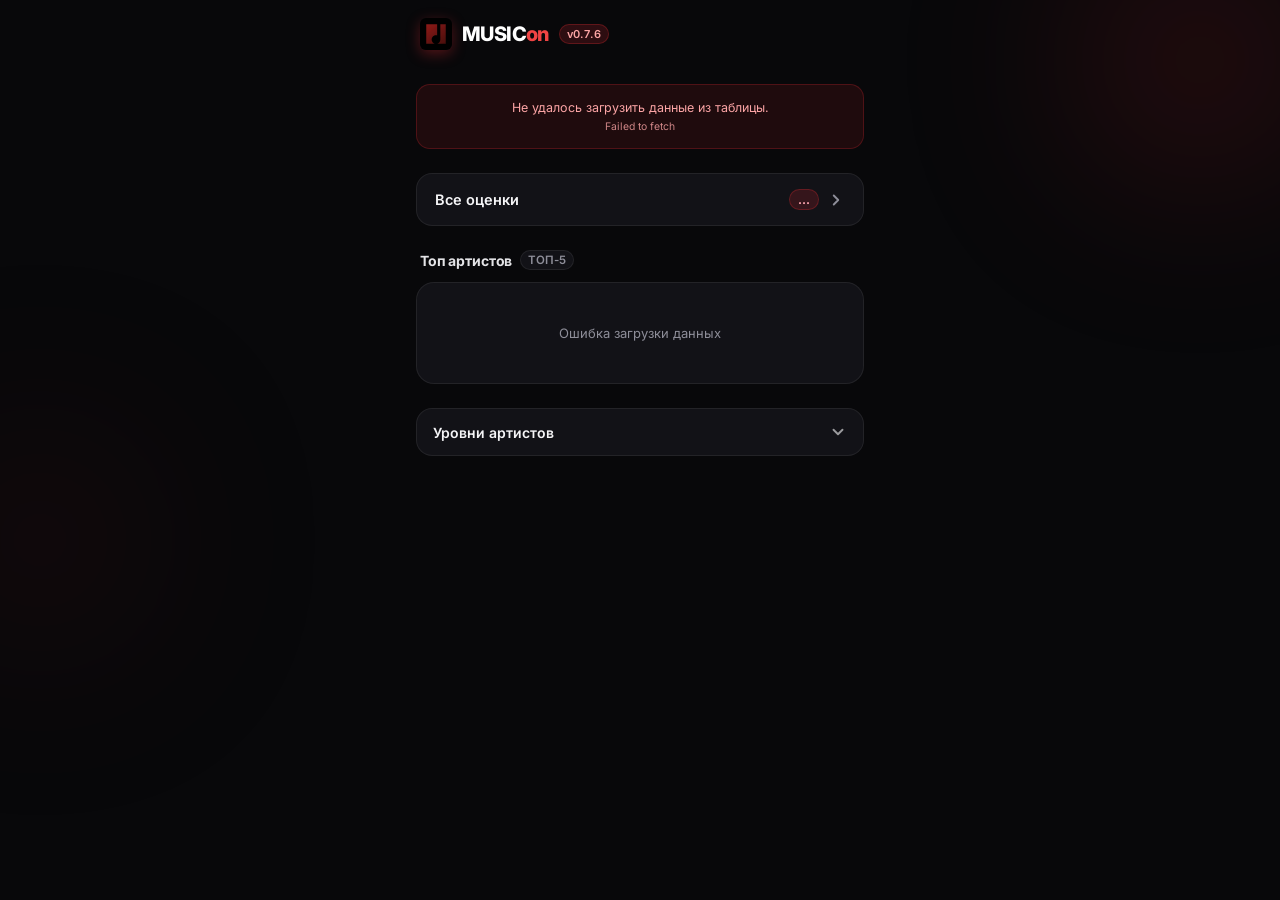
<file: index.html>
<!DOCTYPE html>
<html lang="ru">
<head>
    <meta charset="UTF-8"/>
    <meta name="viewport" content="width=device-width, initial-scale=1, viewport-fit=cover"/>
    <meta name="theme-color" content="#08080a"/>
    <title>MUSICon</title>
    <link rel="icon" type="image/png" href="assets/favicon.png?v=3">
    <link rel="preconnect" href="https://fonts.googleapis.com"/>
    <link rel="preconnect" href="https://fonts.gstatic.com" crossorigin/>
    <link href="https://fonts.googleapis.com/css2?family=Inter:wght@400;500;600;700;800;900&display=swap"
          rel="stylesheet"/>
    <link rel="stylesheet" href="css/style.css">

</head>

<body>
<div class="app">

    <header class="app-header">
        <div class="logo-wrap">
            <div class="logo-badge">
                <img src="assets/logo.png" alt="MUSICon"/>
            </div>
            <div class="logo">MUSIC<span>on</span></div>
            <div class="version">v0.7.6</div>
        </div>
    </header>

    <div id="latestContainer">
        <div class="status">Загрузка свежей оценки…</div>
    </div>

    <section class="block">
        <button class="catalog-btn" id="openCatalogBtn" type="button">
            <span class="catalog-btn-title">Все оценки</span>
            <div class="catalog-btn-meta">
                <span class="catalog-btn-count" id="catalogBtnCount">…</span>
                <svg class="chevron-right" viewBox="0 0 24 24" fill="none" stroke="currentColor" stroke-width="2.5"
                     stroke-linecap="round" stroke-linejoin="round">
                    <polyline points="9 18 15 12 9 6"></polyline>
                </svg>
            </div>
        </button>
    </section>

    <section class="block">
        <div class="block-header">
            <h2 class="block-title">
                Топ артистов
                <span class="block-count">ТОП-5</span>
            </h2>
        </div>
        <div class="artists-card" id="artistsCard">
            <div class="status">Загрузка артистов…</div>
        </div>
    </section>

    <section class="block">
        <button class="accordion-btn" id="legendAccBtn" aria-expanded="false" aria-controls="legendAccContent">
            <span class="label">Уровни артистов</span>
            <svg class="chevron" viewBox="0 0 24 24" fill="none" stroke="currentColor" stroke-width="2.5"
                 stroke-linecap="round" stroke-linejoin="round">
                <polyline points="6 9 12 15 18 9"></polyline>
            </svg>
        </button>
        <div class="accordion-content" id="legendAccContent">
            <div class="legend-card" id="legendCard"></div>
        </div>
    </section>

</div>

<!-- ЭКРАН КАТАЛОГА (ВСЕ ОЦЕНКИ) -->
<div class="catalog-view" id="catalogView" aria-hidden="true">
    <div class="catalog-view-header">
        <button class="back-btn" id="catalogBackBtn">
            <svg width="16" height="16" viewBox="0 0 24 24" fill="none" stroke="currentColor" stroke-width="2.5"
                 stroke-linecap="round" stroke-linejoin="round">
                <line x1="19" y1="12" x2="5" y2="12"></line>
                <polyline points="12 19 5 12 12 5"></polyline>
            </svg>
            Назад
        </button>
        <div class="catalog-header-title">Все оценки</div>
        <div style="width:60px"></div>
    </div>

    <div class="catalog-toolbar">
        <div class="catalog-search-wrap">
            <div class="catalog-search-input-box">
                <svg class="search-icon" viewBox="0 0 24 24" fill="none" stroke="currentColor" stroke-width="2.5"
                     stroke-linecap="round" stroke-linejoin="round">
                    <circle cx="11" cy="11" r="8"></circle>
                    <line x1="21" y1="21" x2="16.65" y2="16.65"></line>
                </svg>
                <input type="text" id="catalogSearchInput" class="catalog-search-input"
                       placeholder="Поиск по артисту или релизу…" autocomplete="off" spellcheck="false"/>
                <button type="button" class="search-clear-btn" id="searchClearBtn" aria-label="Очистить поиск"
                        style="display:none;">×
                </button>
            </div>
            <button type="button" class="params-btn" id="openParamsBtn" aria-label="Параметры и фильтры">
                <svg width="18" height="18" viewBox="0 0 24 24" fill="none" stroke="currentColor" stroke-width="2.2"
                     stroke-linecap="round" stroke-linejoin="round">
                    <line x1="4" y1="21" x2="4" y2="14"></line>
                    <line x1="4" y1="10" x2="4" y2="3"></line>
                    <line x1="12" y1="21" x2="12" y2="12"></line>
                    <line x1="12" y1="8" x2="12" y2="3"></line>
                    <line x1="20" y1="21" x2="20" y2="16"></line>
                    <line x1="20" y1="12" x2="20" y2="3"></line>
                    <line x1="1" y1="14" x2="7" y2="14"></line>
                    <line x1="9" y1="8" x2="15" y2="8"></line>
                    <line x1="17" y1="16" x2="23" y2="16"></line>
                </svg>
                <span class="params-badge-dot" id="paramsBadgeDot" style="display:none;"></span>
            </button>
        </div>

        <div class="catalog-status" id="catalogStatus" style="display:none;">
            <span id="catalogStatusText">Найдено 0 из 0</span>
            <span class="status-sep">·</span>
            <button type="button" class="status-reset-link" id="catalogResetBtn">Сбросить всё</button>
        </div>
    </div>

    <div class="catalog-view-scroll" id="catalogViewScroll">
        <ul class="catalog-release-list" id="catalogReleaseList"></ul>
        <div class="empty-state" id="catalogEmptyState" style="display:none;">
            <div class="empty-icon">🔍</div>
            <div class="empty-title">Ничего не найдено</div>
            <div class="empty-sub">Попробуйте изменить запрос или сбросить фильтры</div>
            <button type="button" class="empty-reset-btn" id="emptyResetBtn">Сбросить всё</button>
        </div>
    </div>
</div>

<!-- ЭКРАН ПАРАМЕТРОВ (ФИЛЬТРЫ И СОРТИРОВКА) -->
<div class="catalog-params-view" id="catalogParamsView" aria-hidden="true">
    <div class="catalog-params-header">
        <button class="back-btn" id="paramsBackBtn">
            <svg width="16" height="16" viewBox="0 0 24 24" fill="none" stroke="currentColor" stroke-width="2.5"
                 stroke-linecap="round" stroke-linejoin="round">
                <line x1="19" y1="12" x2="5" y2="12"></line>
                <polyline points="12 19 5 12 12 5"></polyline>
            </svg>
            Назад
        </button>
        <div class="params-header-center">
            <div class="params-header-title">Параметры</div>
            <div class="params-live-counter" id="paramsLiveCounter">…</div>
        </div>
        <div style="width:60px"></div>
    </div>

    <div class="catalog-params-scroll" id="catalogParamsScroll">
        <div class="param-section">
            <div class="param-section-title">Сортировка</div>
            <div class="param-radio-group">
                <label class="param-radio">
                    <input type="radio" name="catalogSort" value="newest" checked/>
                    <span class="param-radio-indicator"></span>
                    <span class="param-radio-label">Новые сверху (по дате оценки)</span>
                </label>
                <label class="param-radio">
                    <input type="radio" name="catalogSort" value="oldest"/>
                    <span class="param-radio-indicator"></span>
                    <span class="param-radio-label">Старые сверху</span>
                </label>
                <label class="param-radio">
                    <input type="radio" name="catalogSort" value="score_desc"/>
                    <span class="param-radio-indicator"></span>
                    <span class="param-radio-label">По баллу: высокие сверху</span>
                </label>
                <label class="param-radio">
                    <input type="radio" name="catalogSort" value="score_asc"/>
                    <span class="param-radio-indicator"></span>
                    <span class="param-radio-label">По баллу: низкие сверху</span>
                </label>
            </div>
        </div>

        <div class="param-section">
            <div class="param-section-title">Тип релиза</div>
            <div class="param-chips-wrap" id="paramTypeChips"></div>
        </div>

        <div class="param-section">
            <div class="param-section-title">Год и месяц оценки</div>
            <div class="param-chips-wrap" id="paramYearChips"></div>
            <div class="param-month-container" id="paramMonthContainer" style="display:none;">
                <div class="param-subsection-title">Месяцы</div>
                <div class="param-chips-wrap" id="paramMonthChips"></div>
            </div>
        </div>

        <div class="param-section">
            <div class="param-section-title">Диапазон баллов</div>
            <div class="param-chips-wrap" id="paramScorePresetChips">
                <button type="button" class="param-chip" data-preset="0-399">0 – 399</button>
                <button type="button" class="param-chip" data-preset="400-649">400 – 649</button>
                <button type="button" class="param-chip" data-preset="650-799">650 – 799</button>
                <button type="button" class="param-chip" data-preset="800-899">800 – 899</button>
                <button type="button" class="param-chip" data-preset="900-1000">900 – 1000</button>
            </div>
            <div class="param-custom-range-box">
                <div class="param-custom-range-title">Свой диапазон</div>
                <div class="param-custom-inputs">
                    <div class="param-input-col">
                        <span class="param-input-label">От</span>
                        <input type="number" id="customScoreMin" class="param-number-input" placeholder="0" min="0"
                               max="1000"/>
                    </div>
                    <div class="param-input-col">
                        <span class="param-input-label">До</span>
                        <input type="number" id="customScoreMax" class="param-number-input" placeholder="1000" min="0"
                               max="1000"/>
                    </div>
                    <button type="button" class="param-range-clear-btn" id="customRangeClearBtn"
                            aria-label="Сбросить диапазон" style="display:none;">×
                    </button>
                </div>
            </div>
        </div>
    </div>

    <div class="param-footer" style="display: flex; gap: 10px;">
        <button type="button" class="param-apply-btn" id="paramsApplyBtn" style="flex: 2;">Готово</button>
        <button type="button" class="param-reset-all-btn" id="paramsResetBtn" style="flex: 1;">Сбросить</button>
    </div>
</div>

<!-- ЭКРАН АРТИСТА -->
<div class="artist-view" id="artistView" aria-hidden="true">
    <div class="artist-view-header">
        <button class="back-btn" id="backBtn">
            <svg width="16" height="16" viewBox="0 0 24 24" fill="none" stroke="currentColor" stroke-width="2.5"
                 stroke-linecap="round" stroke-linejoin="round">
                <line x1="19" y1="12" x2="5" y2="12"></line>
                <polyline points="12 19 5 12 12 5"></polyline>
            </svg>
            Назад
        </button>
        <div style="font-size:12px;font-weight:600;color:var(--muted)">Дискография</div>
        <div style="width:60px"></div>
    </div>
    <div class="artist-view-scroll" id="artistViewContent"></div>
</div>

<!-- ЭКРАН РЕЛИЗА -->
<div class="release-view" id="releaseView" aria-hidden="true">
    <div class="release-view-header">
        <button class="back-btn" id="releaseBackBtn">
            <svg width="16" height="16" viewBox="0 0 24 24" fill="none" stroke="currentColor" stroke-width="2.5"
                 stroke-linecap="round" stroke-linejoin="round">
                <line x1="19" y1="12" x2="5" y2="12"></line>
                <polyline points="12 19 5 12 12 5"></polyline>
            </svg>
            Назад
        </button>
        <div style="font-size:12px;font-weight:600;color:var(--muted)">Релиз</div>
        <div style="width:60px"></div>
    </div>
    <div class="release-view-scroll" id="releaseViewContent"></div>
</div>

<!-- МОДАЛКА ЛЕГЕНДЫ -->
<div class="legend-modal" id="legendModal" aria-hidden="true">
    <div class="legend-backdrop" id="legendBackdrop"></div>
    <div class="legend-panel">
        <div class="legend-panel-header">
            <h2 class="legend-panel-title">Уровни артистов</h2>
            <button class="legend-close-btn" id="legendCloseBtn" aria-label="Закрыть">✕</button>
        </div>
        <div class="legend-panel-scroll">
            <div class="legend-list" id="legendModalContent"></div>
        </div>
    </div>
</div>

<!-- МОДАЛКА ONSCORE -->
<div class="legend-modal" id="oscoreModal" aria-hidden="true">
    <div class="legend-backdrop" id="oscoreBackdrop"></div>
    <div class="legend-panel">
        <div class="legend-panel-header">
            <h2 class="legend-panel-title">Что такое onScore</h2>
            <button class="legend-close-btn" id="oscoreCloseBtn" aria-label="Закрыть">✕</button>
        </div>
        <div class="legend-panel-scroll">
            <div class="oscore-text">
                <p><strong>onScore</strong> - это наша фирменная система взвешенного рейтинга, основанная на
                    математической формуле доверия.</p>
                <p><strong>Зачем она нужна?</strong><br>Обычный средний балл часто врёт. Например, если артист выпустил
                    один гениальный сингл, его средний балл будет 950. Но если другой артист выпустил целый альбом со
                    средним баллом 912, он заслуживает быть выше, ведь он проделал больше работы.</p>
                <p><strong>Как это работает?</strong><br>Система onScore искусственно снижает балл артистам с малым
                    количеством треков и повышает его для тех, у кого треков больше. Чем больше треков артиста мы
                    оценили, тем выше его доверие, и тем ближе его итоговый балл к реальному.</p>
                <p>Это гарантирует, что артист с одним хитом не обгонит легенду с огромной дискографией.</p>
            </div>
        </div>
    </div>
</div>

<div class="debug-panel" id="debugPanel"></div>
<script src="js/script.js" defer></script>

</body>
</html>
</file>
<file: css/style.css>
*, *::before, *::after { box-sizing: border-box; margin: 0; padding: 0; }

:root {
  --bg: #08080a;
  --surface: #121217;
  --surface-2: #1b1b22;
  --stroke: rgba(255,255,255,.07);
  --text: #f5f5f7;
  --muted: #8e8e99;
  --accent-1: #c0262d;
  --accent-2: #80181d;
  --accent-glow: rgba(192, 38, 45, .42);
}

html { -webkit-text-size-adjust: 100%; }

body {
  min-height: 100dvh;
  font-family: 'Inter', -apple-system, BlinkMacSystemFont, 'Segoe UI', Roboto, sans-serif;
  background: var(--bg);
  color: var(--text);
  -webkit-font-smoothing: antialiased;
  -webkit-tap-highlight-color: transparent;
  overflow-x: hidden;
  padding-top: env(safe-area-inset-top);
}
body.locked { overflow: hidden; }

body::before, body::after {
  content: "";
  position: fixed;
  border-radius: 50%;
  filter: blur(100px);
  pointer-events: none;
  z-index: 0;
  opacity: .35;
}
body::before {
  width: 320px; height: 320px;
  background: radial-gradient(circle, var(--accent-1), transparent 70%);
  top: -100px; right: -80px;
}
body::after {
  width: 280px; height: 280px;
  background: radial-gradient(circle, #5b1317, transparent 70%);
  top: 400px; left: -100px;
}

.app {
  position: relative;
  z-index: 1;
  max-width: 480px;
  margin: 0 auto;
  padding: 0 16px calc(24px + env(safe-area-inset-bottom));
}

.app-header {
  display: flex;
  align-items: center;
  justify-content: space-between;
  padding: 18px 4px 22px;
}
.logo-wrap { display: flex; align-items: center; gap: 10px; }
.logo-badge {
  width: 32px;
  height: 32px;
  border-radius: 6px;
  overflow: hidden;
  display: flex;
  align-items: center;
  justify-content: center;
  flex-shrink: 0;
  box-shadow: 0 4px 14px rgba(192,38,45,.4);
  background: #121217;
}
.logo-badge img {
  width: 100%;
  height: 100%;
  object-fit: cover;
  display: block;
}
.logo {
  font-size: 20px;
  font-weight: 800;
  letter-spacing: -.03em;
  color: #ffffff;
}
.logo span { color: #ef4444; }
.version {
  font-size: 11px;
  font-weight: 600;
  color: #fca5a5;
  background: rgba(192,38,45,.2);
  border: 1px solid rgba(192,38,45,.35);
  padding: 2px 7px;
  border-radius: 20px;
  letter-spacing: .02em;
}

.latest-card {
  position: relative;
  background: linear-gradient(165deg, rgba(27,27,34,.92) 0%, rgba(18,18,23,.96) 100%);
  border: 1px solid var(--stroke);
  border-radius: 22px;
  padding: 18px;
  box-shadow:
    0 20px 40px -15px rgba(0,0,0,.7),
    0 0 0 1px rgba(255,255,255,.04);
  overflow: hidden;
  cursor: pointer;
  transition: transform .15s ease;
}
.latest-card:active { transform: scale(.995); }
.latest-card::before {
  content: "";
  position: absolute;
  inset: 0;
  background: radial-gradient(circle at 85% 15%, var(--accent-glow), transparent 60%);
  pointer-events: none;
  opacity: .4;
}
.latest-top {
  display: flex;
  align-items: center;
  justify-content: space-between;
  margin-bottom: 14px;
  position: relative;
  z-index: 1;
}
.pill {
  display: inline-flex;
  align-items: center;
  gap: 6px;
  font-size: 10.5px;
  font-weight: 700;
  text-transform: uppercase;
  letter-spacing: .08em;
  color: #fda4af;
  background: rgba(192,38,45,.22);
  border: 1px solid rgba(192,38,45,.4);
  padding: 4px 10px;
  border-radius: 20px;
}
.pill::before {
  content: "";
  width: 6px; height: 6px;
  border-radius: 50%;
  background: #ff4d58;
  box-shadow: 0 0 8px #ff4d58;
  animation: pulseDot 2s infinite;
}
@keyframes pulseDot {
  0%, 100% { opacity: 1; transform: scale(1); }
  50% { opacity: .4; transform: scale(.8); }
}
.latest-date {
  font-size: 11.5px;
  color: var(--muted);
  font-weight: 500;
}
.latest-body {
  display: flex;
  gap: 14px;
  align-items: center;
  position: relative;
  z-index: 1;
}
.latest-info { flex: 1; min-width: 0; }
.latest-title {
  font-size: 17px;
  font-weight: 700;
  letter-spacing: -.02em;
  line-height: 1.25;
  white-space: nowrap;
  overflow: hidden;
  text-overflow: ellipsis;
}
.latest-artist {
  font-size: 13px;
  color: var(--muted);
  margin-top: 4px;
  line-height: 1.3;
  overflow: hidden;
  text-overflow: ellipsis;
}
.latest-meta {
  display: inline-flex;
  align-items: center;
  gap: 6px;
  margin-top: 8px;
  font-size: 11px;
  font-weight: 600;
  color: #d4d4d8;
  background: rgba(255,255,255,.05);
  border: 1px solid rgba(255,255,255,.07);
  padding: 3px 8px;
  border-radius: 6px;
}
.latest-score-box {
  display: flex;
  flex-direction: column;
  align-items: flex-end;
  justify-content: center;
  flex-shrink: 0;
  padding-left: 10px;
}
.latest-score-box .score {
  font-size: 38px;
  font-weight: 900;
  line-height: 1;
  letter-spacing: -.04em;
  font-variant-numeric: tabular-nums;
  transition: color .2s ease;
}
.latest-score-box .score-label {
  font-size: 10px;
  font-weight: 600;
  text-transform: uppercase;
  letter-spacing: .06em;
  color: var(--muted);
  margin-top: 4px;
}

.artist-link {
  display: inline-block;
  cursor: pointer;
  color: inherit;
  text-decoration: underline;
  text-underline-offset: 3px;
  text-decoration-color: rgba(255,255,255,.2);
  transition: color .15s ease, text-decoration-color .15s ease;
}
.artist-link:hover, .artist-link:active {
  color: #ff6b72;
  text-decoration-color: #ff6b72;
}
.artist-sep { color: var(--muted); }

.cover {
  position: relative;
  flex-shrink: 0;
  border-radius: 12px;
  overflow: hidden;
  background: var(--surface-2);
  border: 1px solid rgba(255,255,255,.08);
  display: flex;
  align-items: center;
  justify-content: center;
  box-shadow: 0 8px 20px -6px rgba(0,0,0,.6);
}
.cover.xl { width: 96px; height: 96px; border-radius: 18px; }
.cover.large { width: 76px; height: 76px; border-radius: 14px; }
.cover.medium { width: 56px; height: 56px; border-radius: 12px; }
.cover.small { width: 44px; height: 44px; border-radius: 10px; }
.cover img {
  width: 100%;
  height: 100%;
  object-fit: cover;
  display: block;
}
.cover-initial {
  font-weight: 800;
  color: rgba(255,255,255,.7);
  user-select: none;
}
.cover.xl .cover-initial { font-size: 32px; }
.cover.large .cover-initial { font-size: 26px; }
.cover.medium .cover-initial { font-size: 20px; }
.cover.small .cover-initial { font-size: 16px; }

.block { margin-top: 24px; }
.block-header {
  display: flex;
  align-items: center;
  justify-content: space-between;
  margin-bottom: 12px;
  padding: 0 4px;
}
.block-title {
  font-size: 14px;
  font-weight: 700;
  letter-spacing: -.01em;
  color: #e4e4e7;
  display: flex;
  align-items: center;
  gap: 8px;
}
.block-count {
  font-size: 11.5px;
  font-weight: 600;
  color: var(--muted);
  background: var(--surface);
  border: 1px solid var(--stroke);
  padding: 2px 7px;
  border-radius: 12px;
}

.accordion-btn {
  width: 100%;
  background: var(--surface);
  border: 1px solid var(--stroke);
  border-radius: 16px;
  padding: 14px 16px;
  display: flex;
  align-items: center;
  justify-content: space-between;
  color: var(--text);
  font-family: inherit;
  font-size: 14px;
  font-weight: 600;
  cursor: pointer;
  transition: background .15s ease, border-color .15s ease;
}
.accordion-btn:hover { background: #17171e; }
.accordion-btn:active { transform: scale(.995); }
.accordion-btn .chevron {
  width: 18px;
  height: 18px;
  transition: transform .25s ease;
  opacity: .6;
}
.accordion-btn[aria-expanded="true"] .chevron { transform: rotate(180deg); }
.accordion-content {
  display: none;
  margin-top: 10px;
}
.accordion-content.open { display: block; }

/* v0.7.0: кнопка Все оценки */
.catalog-btn {
  width: 100%;
  background: var(--surface);
  border: 1px solid var(--stroke);
  border-radius: 16px;
  padding: 15px 18px;
  display: flex;
  align-items: center;
  justify-content: space-between;
  color: var(--text);
  font-family: inherit;
  font-size: 14.5px;
  font-weight: 600;
  cursor: pointer;
  transition: background .15s ease, border-color .15s ease, transform .15s ease;
}
.catalog-btn:hover { background: #17171e; border-color: rgba(255,255,255,.12); }
.catalog-btn:active { transform: scale(.995); }
.catalog-btn-meta {
  display: flex;
  align-items: center;
  gap: 8px;
  color: var(--muted);
  font-size: 13.5px;
  font-weight: 600;
}
.catalog-btn-count {
  color: #fda4af;
  background: rgba(192,38,45,.2);
  border: 1px solid rgba(192,38,45,.35);
  padding: 2px 8px;
  border-radius: 12px;
  font-size: 12px;
  font-weight: 700;
  font-variant-numeric: tabular-nums;
}
.chevron-right {
  width: 18px;
  height: 18px;
  color: var(--muted);
  transition: transform .15s ease, color .15s ease;
}
.catalog-btn:hover .chevron-right { transform: translateX(2px); color: var(--text); }

.artists-card {
  background: var(--surface);
  border: 1px solid var(--stroke);
  border-radius: 18px;
  padding: 6px;
  display: flex;
  flex-direction: column;
  gap: 4px;
}
.artist-row {
  display: flex;
  align-items: center;
  gap: 12px;
  padding: 10px 12px;
  border-radius: 12px;
  cursor: pointer;
  transition: background .15s ease, transform .15s ease;
  user-select: none;
}
.artist-row:hover { background: #1a1a22; }
.artist-row:active { transform: scale(.99); }

.artist-row .rank {
  width: 22px;
  font-size: 13px;
  font-weight: 800;
  font-variant-numeric: tabular-nums;
  text-align: center;
}
.artist-row.rank-1 .rank { color: #FFD700; text-shadow: 0 0 10px rgba(255,215,0,.45); }
.artist-row.rank-2 .rank { color: #C0C0C0; text-shadow: 0 0 8px rgba(192,192,192,.35); }
.artist-row.rank-3 .rank { color: #CD7F32; text-shadow: 0 0 8px rgba(205,127,50,.35); }
.artist-row.rank-4 .rank, .artist-row.rank-5 .rank { color: #565662; }

.avatar {
  width: 40px;
  height: 40px;
  border-radius: 50%;
  overflow: hidden;
  flex-shrink: 0;
  display: flex;
  align-items: center;
  justify-content: center;
  box-shadow: inset 0 0 0 1px rgba(255,255,255,.1);
  position: relative;
}
.avatar img {
  position: absolute;
  inset: 0;
  width: 100%;
  height: 100%;
  object-fit: cover;
}

.avatar-wrap {
  position: relative;
  display: inline-flex;
  flex-shrink: 0;
  line-height: 0;
}
.avatar-badge {
  position: absolute;
  right: -4px;
  bottom: -4px;
  width: 18px;
  height: 18px;
  border-radius: 50%;
  background: #121217;
  box-shadow: 0 0 0 2px var(--bg);
  display: flex;
  align-items: center;
  justify-content: center;
  font-size: 10px;
  line-height: 1;
  z-index: 3;
  user-select: none;
  pointer-events: none;
}

.artist-row.rank-1 .avatar { box-shadow: inset 0 0 0 1px rgba(255,255,255,.2), 0 0 0 2px rgba(255,215,0,.7), 0 0 16px rgba(255,215,0,.35); }
.artist-row.rank-2 .avatar { box-shadow: inset 0 0 0 1px rgba(255,255,255,.16), 0 0 0 2px rgba(192,192,192,.7), 0 0 14px rgba(192,192,192,.25); }
.artist-row.rank-3 .avatar { box-shadow: inset 0 0 0 1px rgba(255,255,255,.14), 0 0 0 2px rgba(205,127,50,.65), 0 0 14px rgba(205,127,50,.25); }

.artist-info { flex: 1; min-width: 0; }
.artist-name {
  font-size: 14px;
  font-weight: 600;
  white-space: nowrap;
  overflow: hidden;
  text-overflow: ellipsis;
}
.artist-sub {
  margin-top: 2px;
  font-size: 11.5px;
  color: var(--muted);
}
.artist-score {
  flex: 0 0 auto;
  font-size: 15px;
  font-weight: 800;
  font-variant-numeric: tabular-nums;
  letter-spacing: -.02em;
  transition: color .2s ease;
}

/* Легенда */
.legend-card {
  background: var(--surface);
  border: 1px solid var(--stroke);
  border-radius: 18px;
  padding: 10px;
  display: flex;
  flex-direction: column;
  gap: 8px;
}
.legend-list { display: flex; flex-direction: column; gap: 8px; }
.legend-rank {
  padding: 12px 14px;
  background: var(--surface-2);
  border: 1px solid var(--stroke);
  border-radius: 14px;
}
.legend-rank.current {
  border-color: rgba(192, 38, 45, .65);
  box-shadow: 0 0 0 1px rgba(192, 38, 45, .45), 0 0 20px -6px rgba(192, 38, 45, .5);
  background: linear-gradient(180deg, rgba(192,38,45,.12), var(--surface-2));
}
.legend-rank-header {
  display: flex;
  align-items: center;
  gap: 10px;
  margin-bottom: 6px;
}
.legend-rank-emoji { font-size: 20px; line-height: 1; flex-shrink: 0; }
.legend-rank-name { font-size: 13.5px; font-weight: 700; color: var(--text); }
.legend-rank-desc { font-size: 12px; line-height: 1.5; color: var(--muted); }

/* Модалки (Легенда / onScore) */
.legend-modal {
  position: fixed;
  inset: 0;
  z-index: 200;
  display: flex;
  align-items: center;
  justify-content: center;
  padding: 16px;
  opacity: 0;
  visibility: hidden;
  pointer-events: none;
  transition: opacity .22s ease, visibility 0s .22s;
}
.legend-modal.open {
  opacity: 1;
  visibility: visible;
  pointer-events: auto;
  transition: opacity .22s ease, visibility 0s 0s;
}
.legend-backdrop {
  position: absolute;
  inset: 0;
  background: rgba(0, 0, 0, .75);
  backdrop-filter: blur(8px);
  -webkit-backdrop-filter: blur(8px);
}
.legend-panel {
  position: relative;
  z-index: 1;
  width: 100%;
  max-width: 440px;
  max-height: calc(100dvh - 32px);
  background: var(--surface);
  border: 1px solid var(--stroke);
  border-radius: 22px;
  display: flex;
  flex-direction: column;
  overflow: hidden;
  transform: translateY(20px) scale(.98);
  transition: transform .25s cubic-bezier(.16, 1, .3, 1);
  box-shadow: 0 20px 60px -20px rgba(0,0,0,.9);
}
.legend-modal.open .legend-panel { transform: translateY(0) scale(1); }
.legend-panel-header {
  display: flex;
  align-items: center;
  justify-content: space-between;
  padding: 16px 18px;
  border-bottom: 1px solid var(--stroke);
  flex-shrink: 0;
}
.legend-panel-title { font-size: 16px; font-weight: 700; color: var(--text); }
.legend-close-btn {
  width: 32px; height: 32px;
  border-radius: 50%;
  background: var(--surface-2);
  border: 1px solid var(--stroke);
  color: var(--text);
  font-size: 14px;
  cursor: pointer;
  display: flex; align-items: center; justify-content: center;
  font-family: inherit;
}
.legend-close-btn:active { transform: scale(.95); }
.legend-panel-scroll {
  padding: 14px;
  overflow-y: auto;
  -webkit-overflow-scrolling: touch;
}

/* Экраны */
.artist-view, .release-view {
  position: fixed;
  inset: 0;
  background: var(--bg);
  z-index: 100;
  display: flex;
  flex-direction: column;
  transform: translateY(100%);
  transition: transform .32s cubic-bezier(.16, 1, .3, 1);
  overflow: hidden;
  will-change: transform;
}
.release-view { z-index: 110; }
.artist-view.open, .release-view.open { transform: translateY(0); }

.artist-view::before {
  content: "";
  position: absolute;
  width: 380px; height: 380px;
  border-radius: 50%;
  background: radial-gradient(circle, var(--artist-glow, var(--accent-glow)), transparent 70%);
  top: -120px; left: 50%;
  transform: translateX(-50%);
  filter: blur(80px);
  opacity: .5;
  pointer-events: none;
}

.artist-view-header, .release-view-header {
  position: relative;
  z-index: 2;
  display: flex;
  align-items: center;
  justify-content: space-between;
  padding: calc(14px + env(safe-area-inset-top)) 16px 14px;
  border-bottom: 1px solid var(--stroke);
  background: rgba(8,8,10,.8);
  backdrop-filter: blur(16px);
}
.back-btn {
  background: var(--surface);
  border: 1px solid var(--stroke);
  color: var(--text);
  padding: 8px 14px;
  border-radius: 10px;
  font-family: inherit;
  font-size: 13px;
  font-weight: 600;
  cursor: pointer;
  display: inline-flex;
  align-items: center;
  gap: 6px;
}
.back-btn:active { transform: scale(.97); }

.artist-view-scroll, .release-view-scroll {
  flex: 1;
  overflow-y: auto;
  padding: 24px 16px calc(30px + env(safe-area-inset-bottom));
  position: relative;
  z-index: 1;
  max-width: 480px;
  width: 100%;
  margin: 0 auto;
}

.artist-hero {
  display: flex;
  flex-direction: column;
  align-items: center;
  text-align: center;
  padding-bottom: 24px;
  border-bottom: 1px solid var(--stroke);
}
.artist-hero .avatar {
  width: 96px;
  height: 96px;
  box-shadow: 0 12px 30px -8px rgba(0,0,0,.8), inset 0 0 0 2px rgba(255,255,255,.15);
}
.artist-hero .avatar .cover-initial { font-size: 38px; }
.artist-hero .avatar-badge {
  width: 30px;
  height: 30px;
  right: -6px;
  bottom: -6px;
  font-size: 16px;
  box-shadow: 0 0 0 3px var(--bg);
}

.artist-hero-name {
  font-size: 24px;
  font-weight: 800;
  letter-spacing: -.03em;
  margin-top: 14px;
}
.artist-hero-stats {
  display: flex;
  gap: 8px;
  margin-top: 10px;
  flex-wrap: wrap;
  justify-content: center;
}
.stat-chip {
  font-size: 12px;
  font-weight: 600;
  color: #e4e4e7;
  background: var(--surface);
  border: 1px solid var(--stroke);
  padding: 5px 12px;
  border-radius: 20px;
}
.stat-chip strong { color: #fff; font-weight: 800; }

.stat-chip.rank-chip {
  background: rgba(192,38,45,.15);
  border-color: rgba(192,38,45,.35);
  color: #fca5a5;
  font-weight: 700;
  cursor: pointer;
  transition: background .15s ease, transform .15s ease;
}
.stat-chip.rank-chip:active { background: rgba(192,38,45,.28); transform: scale(.96); }

.stat-chip.oscore-chip {
  cursor: pointer;
  display: inline-flex;
  align-items: center;
  gap: 4px;
  transition: background .15s ease, transform .15s ease;
}
.stat-chip.oscore-chip:active { background: #1a1a22; transform: scale(.96); }
.info-icon {
  display: inline-flex;
  align-items: center;
  justify-content: center;
  width: 15px; height: 15px;
  border-radius: 50%;
  background: rgba(255,255,255,.12);
  color: var(--muted);
  font-size: 10px;
  font-weight: 800;
  line-height: 1;
  flex-shrink: 0;
}

.artist-links, .release-links {
  display: flex;
  gap: 8px;
  margin-top: 16px;
  width: 100%;
}
.release-link-btn {
  display: flex;
  align-items: center;
  justify-content: space-between;
  gap: 6px;
  padding: 8px 12px;
  background: var(--surface);
  border: 1px solid var(--stroke);
  border-radius: 10px;
  flex: 1;
  min-width: 0;
  font-size: 12.5px;
  font-weight: 600;
  color: var(--text);
  text-decoration: none;
  cursor: pointer;
  transition: background .15s ease, border-color .15s ease, transform .15s ease;
}
.release-link-btn:hover { background: #17171e; border-color: rgba(255,255,255,.14); color: var(--text); }
.release-link-btn:active { transform: scale(.985); }
.release-link-text { line-height: 1.3; }
.release-link-arrow { font-size: 13px; color: var(--muted); flex-shrink: 0; line-height: 1; transition: color .15s ease; }
.release-link-btn:hover .release-link-arrow { color: var(--text); }

.internal-top-title {
  font-size: 13px;
  font-weight: 700;
  text-transform: uppercase;
  letter-spacing: .08em;
  color: var(--muted);
  margin: 20px 4px 10px;
}
.internal-top { display: flex; flex-direction: column; gap: 8px; }
.internal-top-item {
  background: var(--surface);
  border: 1px solid var(--stroke);
  border-radius: 14px;
  padding: 10px 12px;
  display: flex;
  align-items: center;
  gap: 12px;
  cursor: pointer;
  transition: background .15s ease;
}
.internal-top-item:hover { background: #17171e; }
.internal-top-item .rank { width: 20px; font-size: 13px; font-weight: 800; color: var(--muted); text-align: center; }
.internal-top-item:nth-child(1) .rank { color: #FFD700; }
.internal-top-item:nth-child(2) .rank { color: #C0C0C0; }
.internal-top-item:nth-child(3) .rank { color: #CD7F32; }

.release-hero {
  display: flex;
  gap: 14px;
  align-items: center;
  padding-bottom: 18px;
  border-bottom: 1px solid var(--stroke);
}
.release-hero-cover { flex-shrink: 0; }
.release-hero-info { flex: 1; min-width: 0; }
.release-hero-title { font-size: 20px; font-weight: 800; letter-spacing: -.02em; line-height: 1.2; margin-bottom: 6px; }
.release-hero-artists { font-size: 13px; color: var(--muted); line-height: 1.3; margin-bottom: 6px; }
.release-hero-type {
  font-size: 11px; font-weight: 600; color: var(--muted);
  background: rgba(255,255,255,.05); border: 1px solid var(--stroke);
  padding: 3px 8px; border-radius: 6px; display: inline-block;
}
.release-hero-score { flex-shrink: 0; display: flex; flex-direction: column; align-items: center; padding-left: 8px; }
.release-hero-score-num {
  font-size: 32px; font-weight: 900; letter-spacing: -.04em; line-height: 1;
  font-variant-numeric: tabular-nums; transition: color .2s ease;
}
.release-hero-score-label { font-size: 9.5px; font-weight: 600; text-transform: uppercase; letter-spacing: .06em; color: var(--muted); margin-top: 4px; }

.release-dates { display: flex; gap: 8px; margin-top: 16px; flex-wrap: wrap; }
.release-date-item {
  display: flex; flex-direction: column; gap: 3px;
  padding: 8px 12px; background: var(--surface); border: 1px solid var(--stroke);
  border-radius: 10px; flex: 1; min-width: 130px;
}
.release-date-label { font-size: 10px; font-weight: 600; text-transform: uppercase; letter-spacing: .06em; color: var(--muted); }
.release-date-value { font-size: 12.5px; font-weight: 600; color: var(--text); }

.release-description {
  margin-top: 16px; padding: 12px 14px;
  background: var(--surface); border: 1px solid var(--stroke);
  border-radius: 12px; font-size: 12.5px; line-height: 1.5;
  color: #d4d4d8; white-space: pre-wrap;
}

.release-tracklist-title { font-size: 13px; font-weight: 700; text-transform: uppercase; letter-spacing: .08em; color: var(--muted); margin: 20px 4px 10px; }
.release-tracklist { display: flex; flex-direction: column; gap: 6px; }
.release-track {
  display: flex; align-items: center; gap: 12px;
  padding: 10px 12px; background: var(--surface); border: 1px solid var(--stroke);
  border-radius: 12px;
}
.release-track-num { width: 22px; text-align: center; font-size: 12px; font-weight: 700; color: var(--muted); font-variant-numeric: tabular-nums; }
.release-track-info { flex: 1; min-width: 0; }
.release-track-name { font-size: 13px; font-weight: 600; white-space: nowrap; overflow: hidden; text-overflow: ellipsis; }
.release-track-duration { font-size: 11px; color: var(--muted); margin-top: 2px; display: block; }
.release-track-score { flex-shrink: 0; font-size: 14px; font-weight: 800; font-variant-numeric: tabular-nums; transition: color .2s ease; }

.status { padding: 36px 16px; text-align: center; color: var(--muted); font-size: 13px; }
.error-block {
  background: rgba(192,38,45,.12); border: 1px solid rgba(192,38,45,.3);
  color: #fca5a5; padding: 14px 16px; border-radius: 14px;
  font-size: 12.5px; line-height: 1.4; text-align: center; margin: 12px 0;
}

.oscore-text p { margin: 0 0 10px; font-size: 12.5px; line-height: 1.55; color: #d4d4d8; }
.oscore-text p:last-child { margin-bottom: 0; }
.oscore-text strong { color: var(--text); font-weight: 700; }

.debug-panel {
  display: none; margin-top: 16px; background: #000; border: 1px solid #333;
  border-radius: 8px; padding: 10px; font-family: monospace; font-size: 10.5px;
  color: #999; max-height: 180px; overflow-y: auto; white-space: pre-wrap;
}
.debug-panel.visible { display: block; }
.debug-panel .ok { color: #4ade80; }
.debug-panel .fail { color: #f87171; }

/* КАТАЛОГ */
.catalog-view, .catalog-params-view {
  position: fixed; inset: 0; background: var(--bg); display: flex; flex-direction: column;
  transform: translateY(100%); transition: transform .32s cubic-bezier(.16, 1, .3, 1); overflow: hidden;
}
.catalog-view { z-index: 95; }
.catalog-params-view { z-index: 105; }
.catalog-view.open, .catalog-params-view.open { transform: translateY(0); }

.catalog-view-header, .catalog-params-header {
  position: relative; z-index: 2; display: flex; align-items: center; justify-content: space-between;
  padding: calc(14px + env(safe-area-inset-top)) 16px 14px;
  border-bottom: 1px solid var(--stroke); background: rgba(8,8,10,.85); backdrop-filter: blur(16px);
}
.catalog-header-title { font-size: 15px; font-weight: 700; letter-spacing: -.01em; color: var(--text); }

.params-header-center { display: flex; flex-direction: column; align-items: center; line-height: 1.2; }
.params-header-title { font-size: 15px; font-weight: 700; color: var(--text); }
.params-live-counter { font-size: 11px; font-weight: 600; color: #fda4af; margin-top: 2px; }

.catalog-toolbar {
  position: sticky; top: 0; z-index: 10; background: rgba(8,8,10,.94);
  backdrop-filter: blur(12px); border-bottom: 1px solid var(--stroke);
  padding: 12px 16px 10px; max-width: 480px; width: 100%; margin: 0 auto;
}
.catalog-search-wrap { display: flex; align-items: center; gap: 8px; }
.catalog-search-input-box { position: relative; flex: 1; display: flex; align-items: center; }
.catalog-search-input-box .search-icon {
  position: absolute; left: 12px; width: 16px; height: 16px; color: var(--muted); pointer-events: none;
}
.catalog-search-input {
  width: 100%; height: 42px; padding: 0 36px 0 38px;
  background: var(--surface); border: 1px solid var(--stroke); border-radius: 12px;
  color: var(--text); font-family: inherit; font-size: 13.5px; outline: none;
  transition: border-color .15s ease, background .15s ease;
}
.catalog-search-input:focus { border-color: rgba(192,38,45,.5); background: #15151c; }
.catalog-search-input::placeholder { color: var(--muted); opacity: .75; }
.search-clear-btn {
  position: absolute; right: 8px; width: 24px; height: 24px; border-radius: 50%;
  background: rgba(255,255,255,.1); border: none; color: var(--text);
  font-size: 15px; line-height: 1; cursor: pointer; display: flex; align-items: center; justify-content: center; padding: 0;
}
.params-btn {
  position: relative; width: 42px; height: 42px; border-radius: 12px;
  background: var(--surface); border: 1px solid var(--stroke); color: var(--text);
  display: flex; align-items: center; justify-content: center; cursor: pointer;
  flex-shrink: 0; transition: background .15s ease, border-color .15s ease, transform .15s ease;
}
.params-btn:hover { background: #181820; border-color: rgba(255,255,255,.14); }
.params-btn:active { transform: scale(.95); }
.params-badge-dot {
  position: absolute; top: 6px; right: 6px; width: 6px; height: 6px;
  border-radius: 50%; background: #ef4444; box-shadow: 0 0 6px #ef4444; pointer-events: none;
}

.catalog-status {
  display: flex; align-items: center; gap: 6px; margin-top: 8px;
  font-size: 11.5px; color: var(--muted); padding: 0 2px;
}
.status-sep { opacity: .5; }
.status-reset-link {
  background: none; border: none; color: #fca5a5; font-family: inherit;
  font-size: 11.5px; font-weight: 600; cursor: pointer; padding: 0;
  text-decoration: underline; text-underline-offset: 2px;
}
.status-reset-link:hover { color: #ff4d58; }

.catalog-view-scroll {
  flex: 1; overflow-y: auto; padding: 12px 16px calc(30px + env(safe-area-inset-bottom));
  max-width: 480px; width: 100%; margin: 0 auto;
}
.catalog-release-list { list-style: none; display: flex; flex-direction: column; gap: 8px; }
.catalog-release-list .release-item { padding: 12px 14px; gap: 14px; border-radius: 16px; }
.catalog-release-list .item-title { font-size: 14.5px; font-weight: 700; }
.catalog-release-list .item-artist { font-size: 12.5px; margin-top: 3px; }
.catalog-release-list .item-score { font-size: 16px; }

.release-item {
  background: var(--surface); border: 1px solid var(--stroke); border-radius: 14px;
  padding: 10px 12px; display: flex; align-items: center; gap: 12px;
  transition: background .15s ease; cursor: pointer;
}
.release-item:hover { background: #17171e; }
.release-item:active { transform: scale(.995); }
.item-info { flex: 1; min-width: 0; }
.item-title { font-size: 13.5px; font-weight: 600; white-space: nowrap; overflow: hidden; text-overflow: ellipsis; }
.item-artist { font-size: 12px; color: var(--muted); margin-top: 2px; white-space: nowrap; overflow: hidden; text-overflow: ellipsis; }
.item-score { flex: 0 0 auto; font-size: 15px; font-weight: 800; font-variant-numeric: tabular-nums; letter-spacing: -.02em; transition: color .2s ease; }

.empty-state { padding: 60px 16px; text-align: center; display: flex; flex-direction: column; align-items: center; }
.empty-icon { font-size: 36px; margin-bottom: 12px; opacity: .8; }
.empty-title { font-size: 16px; font-weight: 700; color: var(--text); margin-bottom: 6px; }
.empty-sub { font-size: 12.5px; color: var(--muted); max-width: 260px; line-height: 1.4; margin-bottom: 16px; }
.empty-reset-btn {
  background: var(--surface); border: 1px solid rgba(192,38,45,.4); color: #fda4af;
  font-family: inherit; font-size: 12.5px; font-weight: 600; padding: 8px 18px;
  border-radius: 10px; cursor: pointer; transition: background .15s ease, transform .15s ease;
}
.empty-reset-btn:hover { background: rgba(192,38,45,.15); }
.empty-reset-btn:active { transform: scale(.97); }

.catalog-params-scroll {
  flex: 1; overflow-y: auto; padding: 16px 16px calc(90px + env(safe-area-inset-bottom));
  max-width: 480px; width: 100%; margin: 0 auto; display: flex; flex-direction: column; gap: 16px;
}
.param-section { background: var(--surface); border: 1px solid var(--stroke); border-radius: 16px; padding: 16px; }
.param-section-title { font-size: 11px; font-weight: 700; text-transform: uppercase; letter-spacing: .08em; color: var(--muted); margin-bottom: 12px; }
.param-subsection-title { font-size: 10.5px; font-weight: 700; text-transform: uppercase; letter-spacing: .06em; color: var(--muted); margin: 14px 0 8px; }

.param-radio-group { display: flex; flex-direction: column; gap: 8px; }
.param-radio {
  display: flex; align-items: center; gap: 12px; padding: 10px 12px;
  border-radius: 10px; background: var(--surface-2); border: 1px solid var(--stroke);
  cursor: pointer; user-select: none; transition: background .15s ease, border-color .15s ease;
}
.param-radio:hover { background: #22222b; }
.param-radio input { display: none; }
.param-radio-indicator {
  width: 16px; height: 16px; border-radius: 50%; border: 2px solid var(--muted);
  position: relative; flex-shrink: 0; transition: border-color .15s ease;
}
.param-radio input:checked + .param-radio-indicator { border-color: #ef4444; }
.param-radio input:checked + .param-radio-indicator::after {
  content: ""; position: absolute; inset: 3px; border-radius: 50%; background: #ef4444;
}
.param-radio-label { font-size: 13px; font-weight: 500; color: var(--text); }

.param-chips-wrap { display: flex; flex-wrap: wrap; gap: 8px; }
.param-chip {
  padding: 6px 12px; border-radius: 10px; background: var(--surface-2); border: 1px solid var(--stroke);
  color: #d4d4d8; font-family: inherit; font-size: 12.5px; font-weight: 600; cursor: pointer;
  user-select: none; transition: background .15s ease, border-color .15s ease, color .15s ease, transform .15s ease;
}
.param-chip:hover { background: #23232c; border-color: rgba(255,255,255,.14); }
.param-chip:active { transform: scale(.96); }
.param-chip.active { background: rgba(192,38,45,.22); border-color: rgba(192,38,45,.5); color: #fca5a5; }

.param-custom-range-box { margin-top: 14px; padding-top: 14px; border-top: 1px solid var(--stroke); }
.param-custom-range-title { font-size: 11px; font-weight: 700; text-transform: uppercase; letter-spacing: .06em; color: var(--muted); margin-bottom: 8px; }
.param-custom-inputs { display: flex; align-items: center; gap: 10px; }
.param-input-col {
  flex: 1; display: flex; align-items: center; background: var(--surface-2); border: 1px solid var(--stroke);
  border-radius: 10px; padding: 0 10px; height: 38px;
}
.param-input-label { font-size: 11px; font-weight: 600; color: var(--muted); margin-right: 8px; text-transform: uppercase; }
.param-number-input {
  width: 100%; background: none; border: none; color: var(--text); font-family: inherit;
  font-size: 13px; font-weight: 600; outline: none;
}
.param-number-input::placeholder { color: var(--muted); opacity: .6; }
.param-range-clear-btn {
  width: 32px; height: 32px; border-radius: 8px; background: var(--surface-2); border: 1px solid var(--stroke);
  color: var(--text); font-size: 16px; cursor: pointer; display: flex; align-items: center; justify-content: center;
  flex-shrink: 0;
}

.param-footer {
  position: fixed; bottom: 0; left: 0; right: 0; z-index: 10;
  background: rgba(8,8,10,.94); backdrop-filter: blur(16px); border-top: 1px solid var(--stroke);
  padding: 12px 16px calc(14px + env(safe-area-inset-bottom)); display: flex; justify-content: center;
}
.param-reset-all-btn {
  max-width: 480px; width: 100%; height: 44px; border-radius: 12px;
  background: var(--surface); border: 1px solid rgba(255,255,255,.14); color: #e4e4e7;
  font-family: inherit; font-size: 13.5px; font-weight: 600; cursor: pointer;
  transition: background .15s ease, border-color .15s ease, transform .15s ease;
}
.param-reset-all-btn:hover { background: #191922; border-color: rgba(192,38,45,.4); color: #fca5a5; }
.param-reset-all-btn:active { transform: scale(.99); }

@media (prefers-reduced-motion: reduce) {
  *, *::before, *::after { animation: none !important; transition: none !important; }
}

.param-apply-btn {
  height: 44px;
  border-radius: 12px;
  background: #c0262d;
  border: 1px solid #c0262d;
  color: #ffffff;
  font-family: inherit;
  font-size: 13.5px;
  font-weight: 600;
  cursor: pointer;
  transition: background .15s ease, transform .15s ease;
}
.param-apply-btn:hover { background: #a01e24; }
.param-apply-btn:active { transform: scale(.99); }

@keyframes backOut {
  0%   { opacity: 1; transform: translateY(0); }
  100% { opacity: 0; transform: translateY(30%); }
}
.back-out {
  animation: backOut .28s ease forwards !important;
  pointer-events: none;
}
</file>
